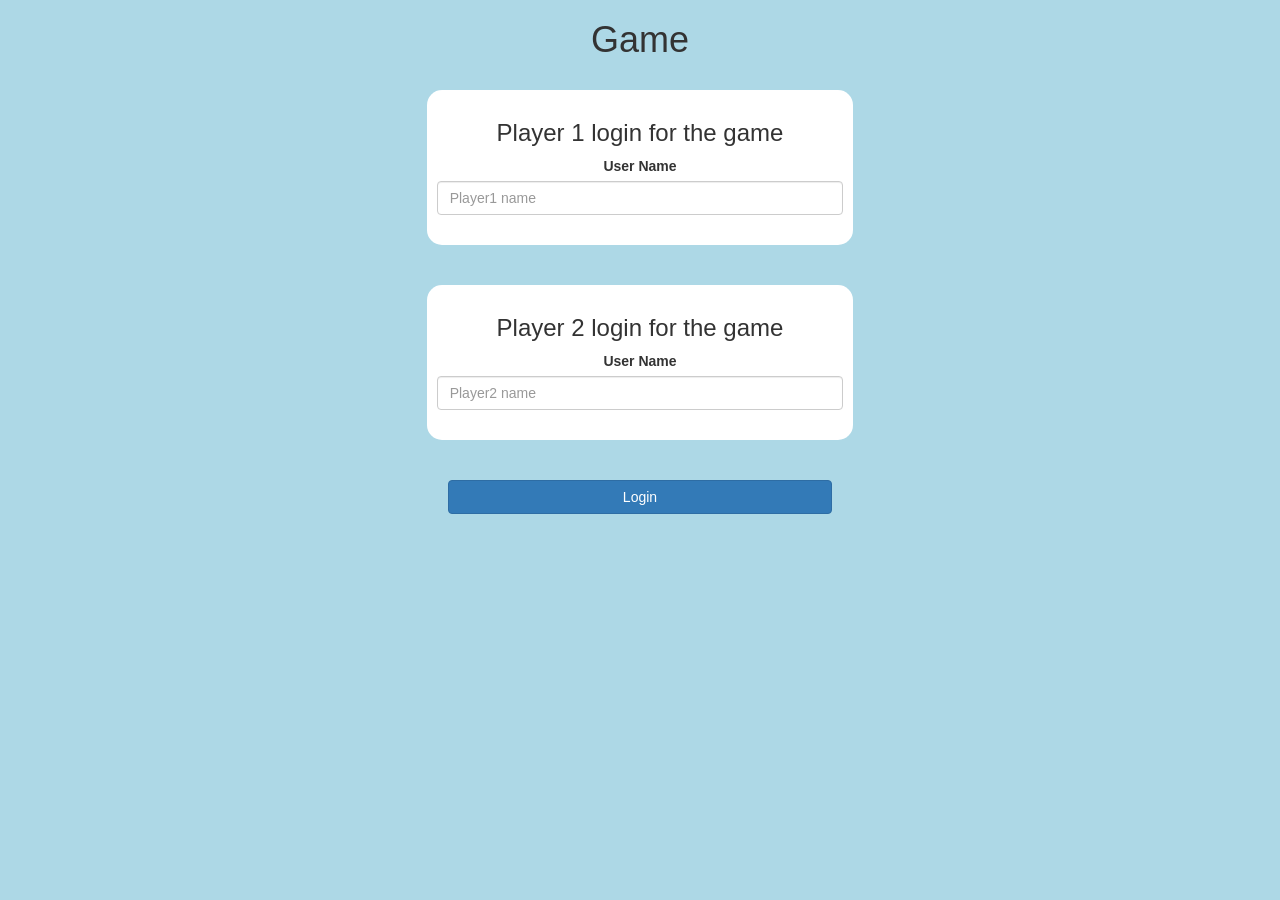
<file: index.html>
<html>

    <head>
        <title>Math Quiz</title>
    
    <meta name="viewport" content="width=device-width, initial-scale=1">
    <link rel="stylesheet" href="https://maxcdn.bootstrapcdn.com/bootstrap/3.4.0/css/bootstrap.min.css">
    <script src="https://ajax.googleapis.com/ajax/libs/jquery/3.4.1/jquery.min.js"></script>
    <script src="https://maxcdn.bootstrapcdn.com/bootstrap/3.4.0/js/bootstrap.min.js"></script>
    
    <link rel="stylesheet" type="text/css" href="style.css">
    
    <script src="main.js"></script>
    </head>

<body>

    <center>

        <h1>Game</h1>
        <br>
        <div class="col-lg-4 col-sm-8 col-xs-11 login_div1" style="text-align: center;">
            <h3>Player 1 login for the game</h3>
            <label>User Name</label>
            <input type="text" id="player1_name_input" class="form-control" placeholder="Player1 name">
            <br>
        </div>
        <br>
        <br>
        <div class="col-lg-4 col-sm-8 col-xs-11 login_div2" style="text-align: center;">
            <h3>Player 2 login for the game</h3>
            <label>User Name</label>
            <input type="text" id="player2_name_input" class="form-control" placeholder="Player2 name">
            <br>
        </div>
        <br>
        <br>
        <button style="width: 30%;" class="btn btn-primary"  onclick="addUser()">Login</button>

    </center>

</body>

</html>
</file>
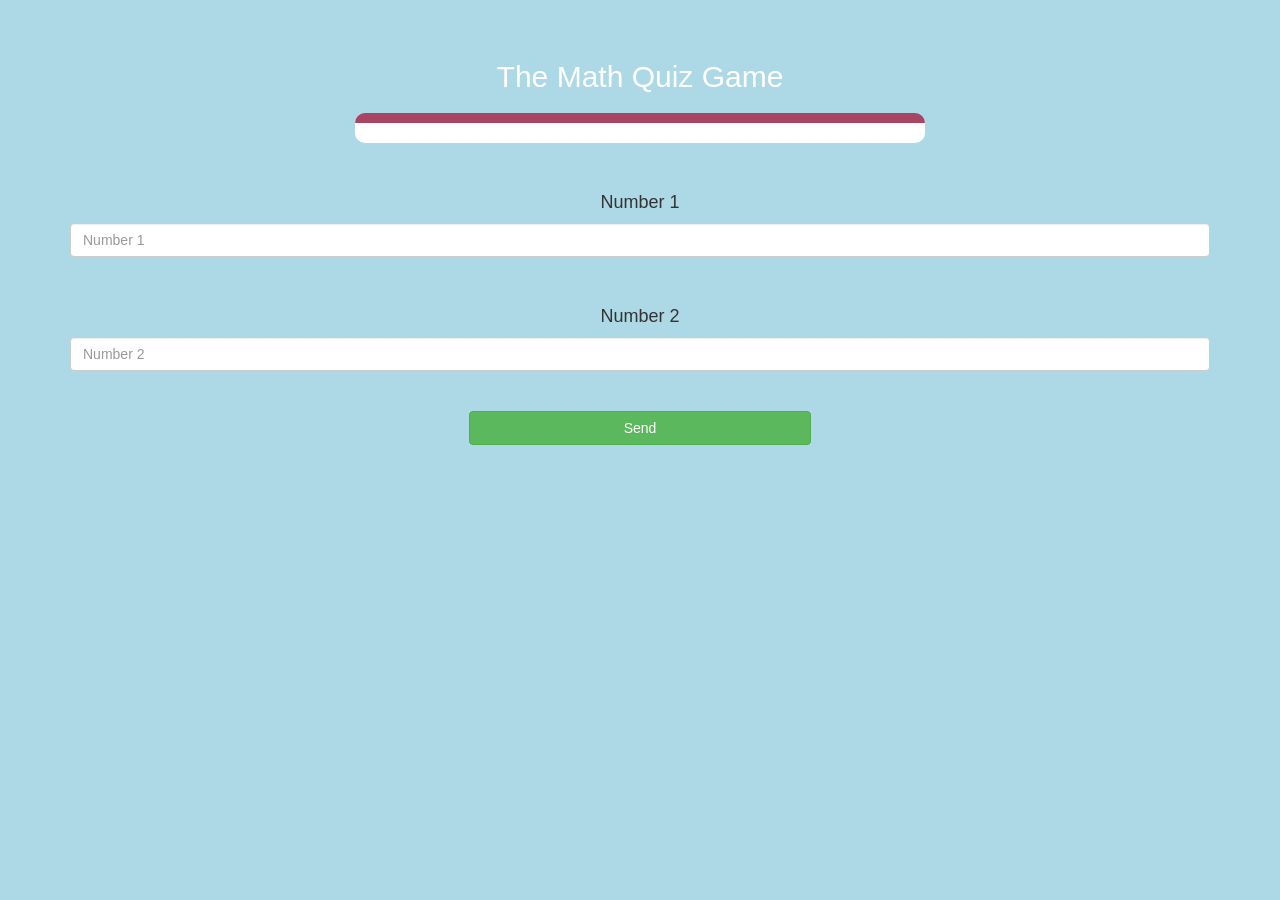
<file: math_index.html>
<html>
    <head>
	    <title>Math Quiz</title>
        <meta name="viewport" content="width=device-width, initial-scale=1">
	    <link rel="stylesheet" href="https://maxcdn.bootstrapcdn.com/bootstrap/3.4.0/css/bootstrap.min.css">
	    <script src="https://ajax.googleapis.com/ajax/libs/jquery/3.4.1/jquery.min.js"></script>
	    <script src="https://maxcdn.bootstrapcdn.com/bootstrap/3.4.0/js/bootstrap.min.js"></script>
	    <link rel="stylesheet" type="text/css" href="math_style.css">
    </head>
    <body>
	    <h4 id="player1_name"></h4><span id="player1_score"></span>
	    <br>
	    <h5 id="player2_name"></h5><span id="player2_score"></span>
        <div class="container">
	        <center>
		        <h2 style="color: white;">The Math Quiz Game</h2>
				<h3 id="player_question"></h3>
				<h3 id="player_answer"></h3>
				<div id="output" class="col-lg-6"></div>
				<br><br>
				<h4>Number 1</h4>
				<input type="number" id="number1" class="form-control" placeholder="Number 1">
				<br><br>
				<h4>Number 2</h4>
				<input type="number" id="number2" class="form-control" placeholder="Number 2">
			    <br><br>
			    <button onclick="send()" class="btn btn-success" style="width: 30%;">Send</button>
	        </center>
        </div>
        <script src="math_main.js"></script>
    </body>
</html>
</file>
<file: style.css>
body
{
	background: lightblue;
	text-align: center;
}

.login_div1 , .login_div2
{
    background: white;
	padding: 10px;
	float: none;
	border-radius: 15px;
}
</file>
<file: math_style.css>
#player1_name , #player2_name
{
	display: inline-block;
	margin-left: 20px;
}

#word
{
	width: 60%;
}

#output
{
background: white;
border-radius: 10px;
border-top: 10px solid #AA4465;
padding: 10px;
float: none;
text-align: left;
}
body
{
	background: lightblue;
	text-align: center;
}
</file>
